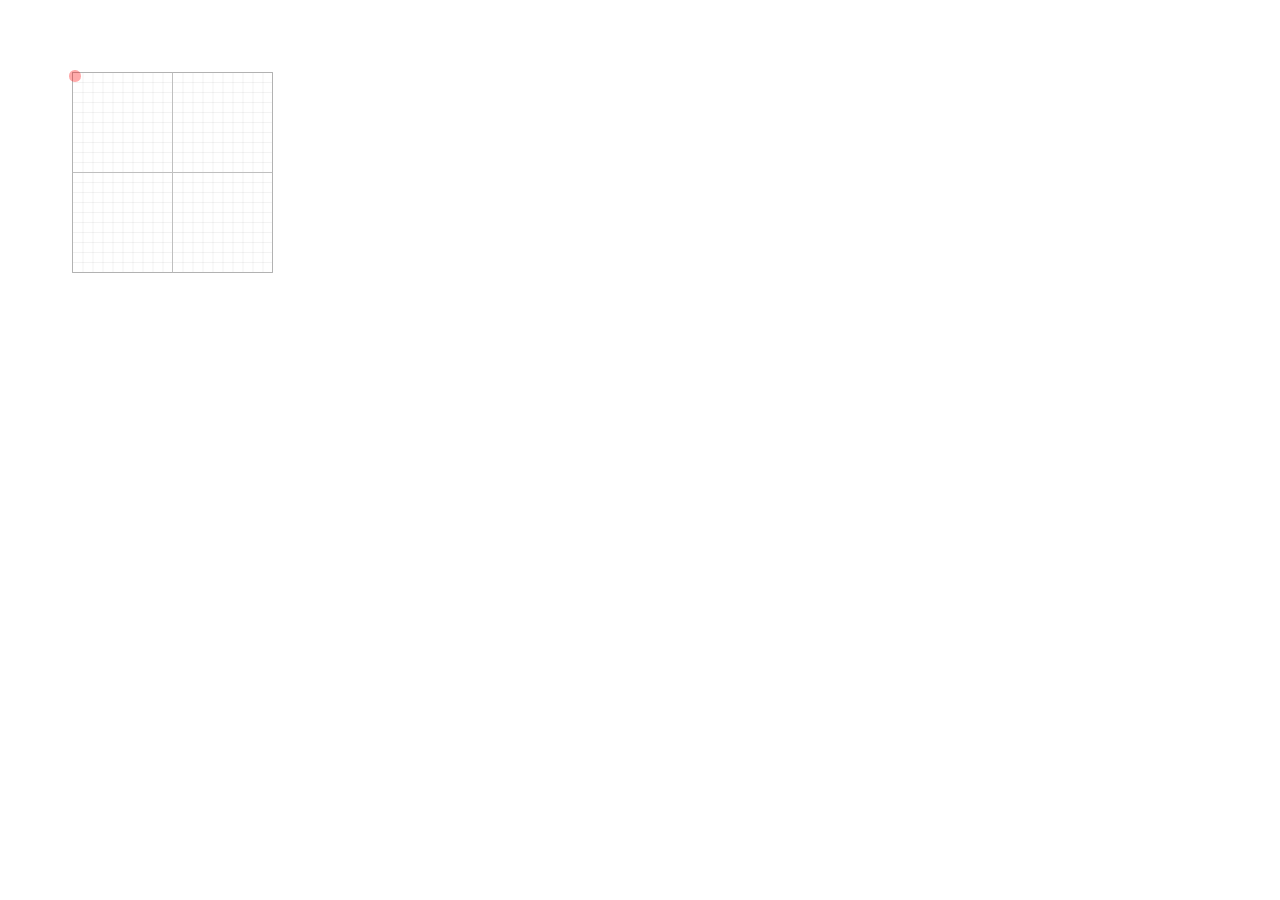
<file: demos/01-basic.html>
<!DOCTYPE html>
<html lang="en-AU">
<head>
<meta http-equiv="Content-Type" content="text/html; charset=UTF-8"/>
<meta http-equiv="X-UA-Compatible" content="IE=edge"/>
<meta name="color-scheme" content="light dark"/>
<meta name="viewport" content="initial-scale=1, minimum-scale=1"/>
<link rel="stylesheet" type="text/css" href="styles.css"/>
<title>Demo #1: Basic coordinates testing</title>
</head>

<body>
	<div id="grid">
		<div class="vertex"></div>
	</div>

	<script type="module">
		import Angle from "../lib/angle.mjs";
		import Point from "../lib/point.mjs";
		
		const vertex = document.querySelector(".vertex");
		const angle = new Angle(90 * Math.PI / 180);
		angle.callbacks.add(({from, to}) => {
			vertex.style.transform = `rotate(${angle.radians}rad)`;
		});
		const pos = new Point();
		pos.callbacks.add(({from, to}, prop) => {
			if(~"xyz".indexOf(prop))
				vertex.style.setProperty(`--${prop}`, to + "px");
		});
		pos.set(2, 3);
		globalThis.angle = angle;
		globalThis.pos = pos;
	</script>
</body>
</html>
</file>
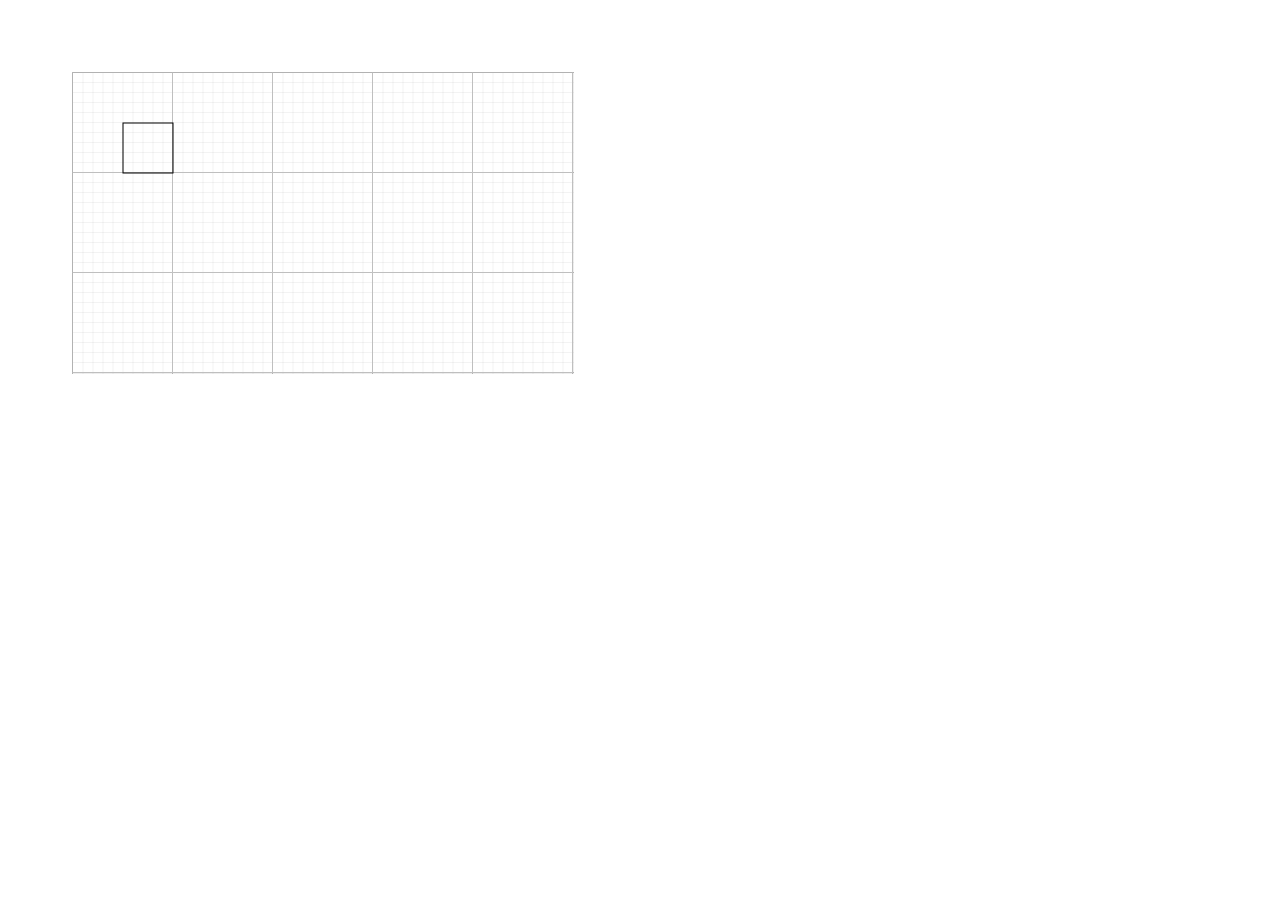
<file: demos/02-shapes.html>
<!DOCTYPE html>
<html lang="en-AU">
<head>
<meta http-equiv="Content-Type" content="text/html; charset=UTF-8"/>
<meta http-equiv="X-UA-Compatible" content="IE=edge"/>
<meta name="color-scheme" content="light dark"/>
<meta name="viewport" content="initial-scale=1, minimum-scale=1"/>
<link rel="stylesheet" type="text/css" href="styles.css"/>
<title>Demo #2: Drawing shapes</title>
</head>

<body>
	<canvas id="pad" width="500" height="300"></canvas>

	<script type="module">
		import Shape from "../lib/shape.mjs";
		import Rect  from "../lib/rect.mjs";
		globalThis.Shape = Shape;
		globalThis.Rect  = Rect;
		
		const pad = document.getElementById("pad");
		const ctx = pad.getContext("2d");
		const box = new Rect(50, 50, 50, 50);
		box.render = () => {
			ctx.clearRect(0, 0, ctx.canvas.width, ctx.canvas.height);
			ctx.strokeRect(box.x, box.y, box.width, box.height);
		};
		box.render();
		Object.assign(globalThis, {ctx, box});
	</script>
</body>
</html>
</file>
<file: demos/styles.css>
html{
	padding: 4em;
}

#grid, #pad{
	display: inline-block;
	vertical-align: top;
	position: relative;
	background: 100px 100px url("[data-uri]");
	border: 1px solid #0001;
}

#grid{
	width:  199px;
	height: 199px;
	transform: rotate3d(0, 0, 0, 45deg);
	transform-style: preserve-3d;
	perspective: 1em;
}

.vertex{
	position: absolute;
	transform: translate3d(var(--x, 0), var(--y, 0), var(--z, 0));
	will-change: transform;
}
	.vertex::before{
		color: #f005;
		content: "";
		display: block;
		position: absolute;
		width:  1em;
		height: 1em;
		font-size: .7em;
		background: currentColor;
		margin: -.5em 0 0 -.5em;
		border-radius: 50%;
	}
</file>
